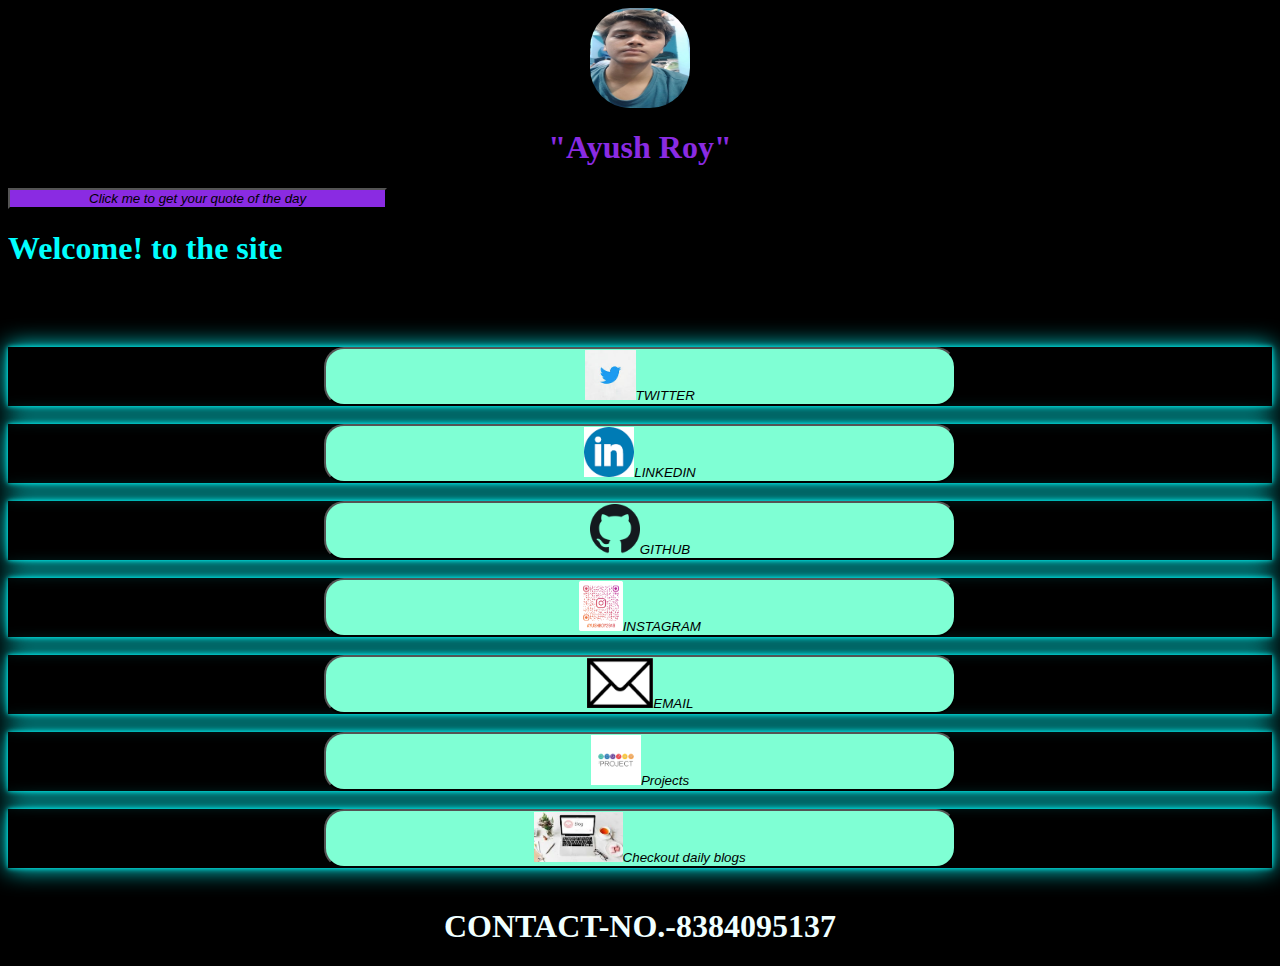
<file: index.html>
<!DOCTYPE html>
<html lang="en">
<head>
    
    <meta charset="UTF-8">
    <meta http-equiv="X-UA-Compatible" content="IE=edge">
    <meta name="viewport" content="width=device-width, initial-scale=1.0">
    <title > Ayush Roy </title>
    <link rel="stylesheet" href="background.css">
    <link rel = "icon" href = "myphoto.jpg" type = "image/x-icon">
</head>
 <body>
    <header><img src="myphoto.jpg" class="myphoto" height="100px"width="100px" alt="presentation" >
	    <div><h1 align="center" style="color:blueviolet;"><b>"Ayush Roy"</b></h1></div>
<!--<div align="left" id="quote1"><h1 style="color:aliceblue"><i>"To be or not to be, that is the question?" <sub><h3>By Benjamin Franklin</h3></sub></i></h1> <br> </div>-->
<button onclick="doSome()" style="width:30%; background-color:blueviolet"><i>Click me to get your quote of the day</i></button>

<h1  id="test" style="color:aqua" >Welcome! to the site</h1>
<script>
    function doSome(){
        document.getElementById("test").innerHTML="You can steer yourself any direction you choose";
    }
</script>
</header>
    <main><div align="center"><h1><i>"Socials and Contact"</i></h1></div>
 <nav><div class="button" align="center"><a href="https://twitter.com/theayushroy2003"><button style="background-color: aquamarine;color:black;width:50%;border-radius:20px;"><img class="twitter"src="twitter.jpg" height="50px"alt=""><i>TWITTER</i></button></a></div><br>
    <div class="button" align="center"><a href="https://www.linkedin.com/in/ayush-roy-277a5122a/?lipi=urn%3Ali%3Apage%3Ad_flagship3_feed%3BxifwxXgmTayFsA9G0anibQ%3D%3D"><button style="background-color: aquamarine;color:black;width:50%;border-radius:20px;"><img src="linkedin.png" height="50px"><i>LINKEDIN</i></button></a></div><br>
<div   class="button" align="center"><a href="https://github.com/royayush2099"><button style="background-color: aquamarine;color:black;width:50%;border-radius:20px;"><img src="github.png" height="50px"alt=""><i>GITHUB</i></button></a></div><br>
<div class="button" align="center"><a href="https://www.instagram.com/ayushroy2949"><button style="background-color: aquamarine;color:black;width:50%;border-radius:20px;"><img src="QRinsta.png" height="50px"alt=""><i>INSTAGRAM</i></button></a></div><br>
<div class="button" align="center"><a href="mailto:royayush2099@gmail.com"><button style="background-color: aquamarine;color:black;width:50%;border-radius:20px;"><img src="mail.png"height="50px" alt=""><i>EMAIL</i></button></a></div><br>
<div align="center" class="button"><a href="projects.html"><button style="background-color: aquamarine;color:black;width:50%;border-radius:20px;"><img src="project.png" height="50px"alt=""><i>Projects</i></button></a></div><br>
<div align="center" class="button"><a href="blog.html"><button style="background-color: aquamarine;color:black;width:50%;border-radius:20px;"><img src="blog.jpeg" height="50px"alt=""><i>Checkout daily blogs</i></button></a></div><br>


    
    
    


    
    
    </main>
    <footer align="center"><h1 style="color:azure"><b>CONTACT-NO.-8384095137</b></h1></footer>
</body>
</html>
</file>
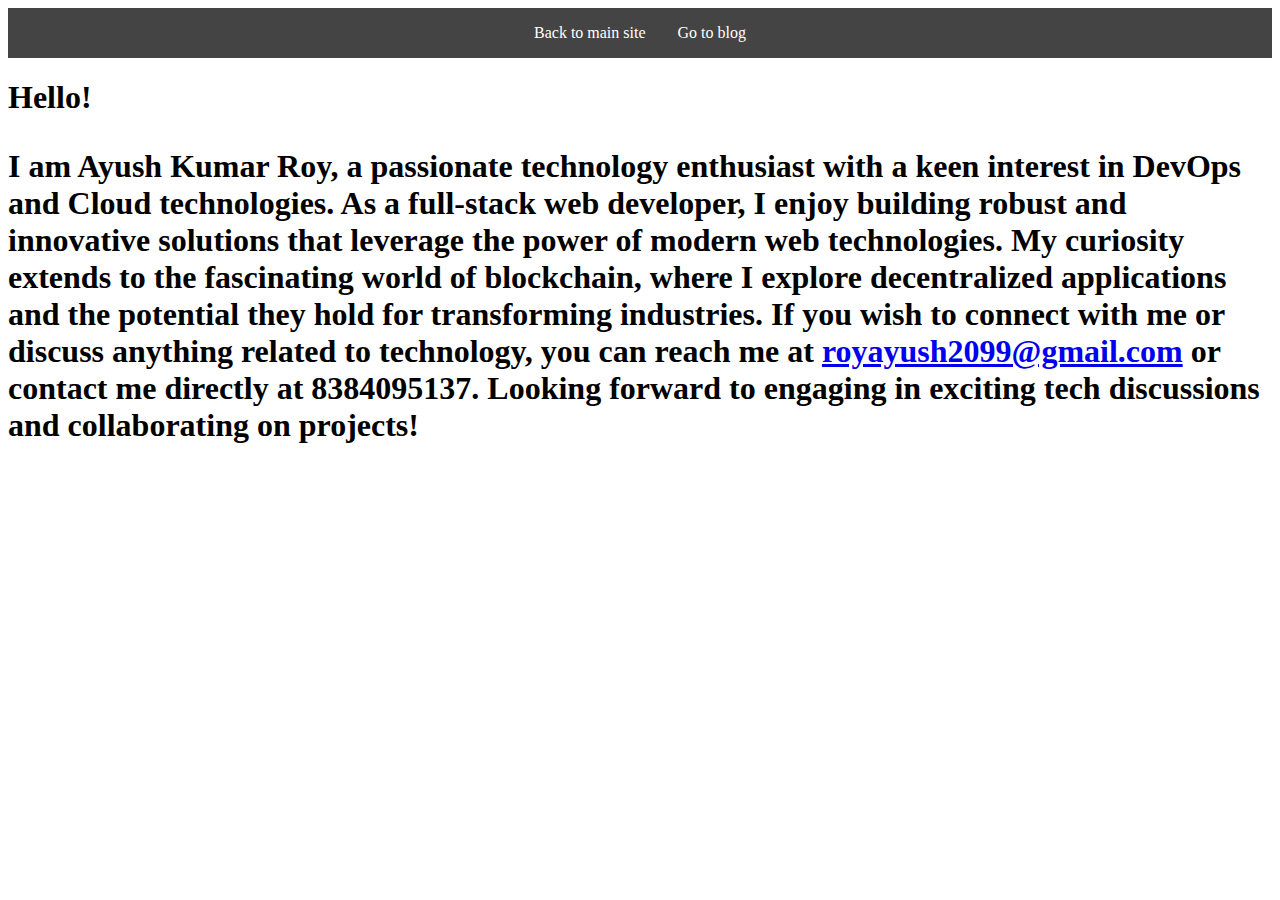
<file: about.html>
<!DOCTYPE html>
<html lang="en">
<head>
    <meta charset="UTF-8">
    <meta name="viewport" content="width=device-width, initial-scale=1.0">
    <title>About</title>
</head>
<body>
    <style>
         nav {
            display: flex;
            justify-content: center;
            background-color: #444;
            padding: 0.5rem;
        }

        nav a {
            color: #fff;
            text-decoration: none;
            padding: 0.5rem 1rem;
        }

        nav a:hover {
            background-color: #555;
        }

    </style>
    <header>
        <nav>
        <a href="index.html">Back to main site</a>
        <a href="blog.html">Go to blog</a>
        
       </nav>
    </header>
<h1>Hello! <br>

 <p>   I am Ayush Kumar Roy, a passionate technology enthusiast with a keen interest in DevOps and Cloud technologies. As a full-stack web developer, I enjoy building robust and innovative solutions that leverage the power of modern web technologies.
    
    My curiosity extends to the fascinating world of blockchain, where I explore decentralized applications and the potential they hold for transforming industries.
    
    If you wish to connect with me or discuss anything related to technology, you can reach me at <a href="mailto:royayush2099@gmail.com">royayush2099@gmail.com</a> or contact me directly at 8384095137.
    
    Looking forward to engaging in exciting tech discussions and collaborating on projects!</p></h1>
 
</body>
</html>
</file>
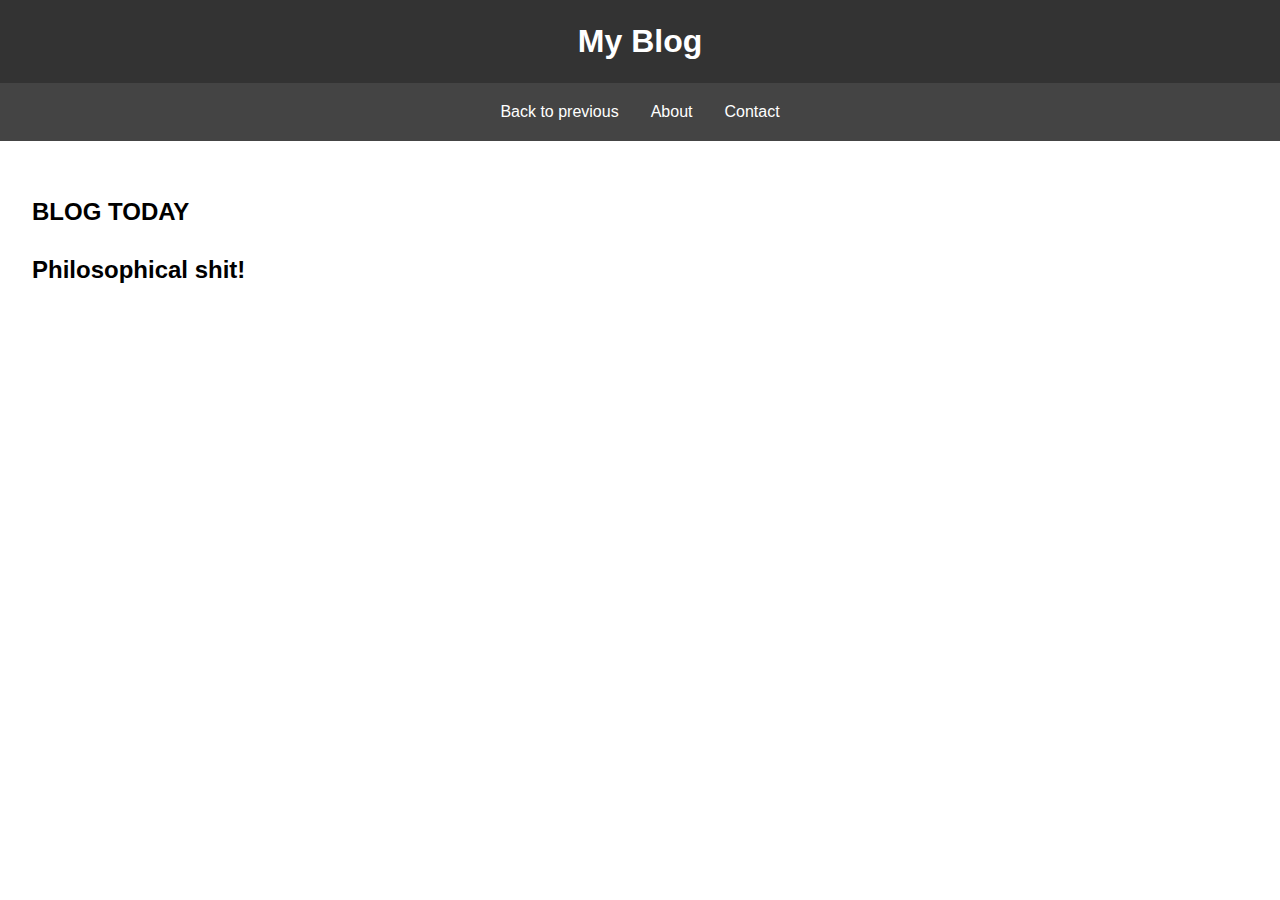
<file: blog.html>
<!DOCTYPE html>
<html lang="en">
<head>
    <meta charset="UTF-8">
    <meta name="viewport" content="width=device-width, initial-scale=1.0">
    <title>My Blog</title>
    <style>
        body {
            font-family: Arial, sans-serif;
            margin: 0;
            padding: 0;
            line-height: 1.6;
        }

        header {
            background-color: #333;
            color: #fff;
            padding: 1rem;
            text-align: center;
        }

        h1 {
            margin: 0;
        }

        nav {
            display: flex;
            justify-content: center;
            background-color: #444;
            padding: 0.5rem;
        }

        nav a {
            color: #fff;
            text-decoration: none;
            padding: 0.5rem 1rem;
        }

        nav a:hover {
            background-color: #555;
        }

        main {
            padding: 2rem;
        }

      
    </style>
</head>
<body>
    <header>
        <h1>My Blog</h1>
    </header>

    <nav>
        <a href="index.html">Back to previous</a>
        <a href="about.html">About</a>
        <a href="index.html">Contact</a>
    </nav>

    <main>
        <article>
            <h2>BLOG TODAY</h2>
            <p>
               
            </p>
        </article>

        <article>
            <h2>Philosophical shit!</h2>
            <p>
             
            </p>
        </article>
    </main>

    <footer>
     
    </footer>
</body>
</html>
</file>
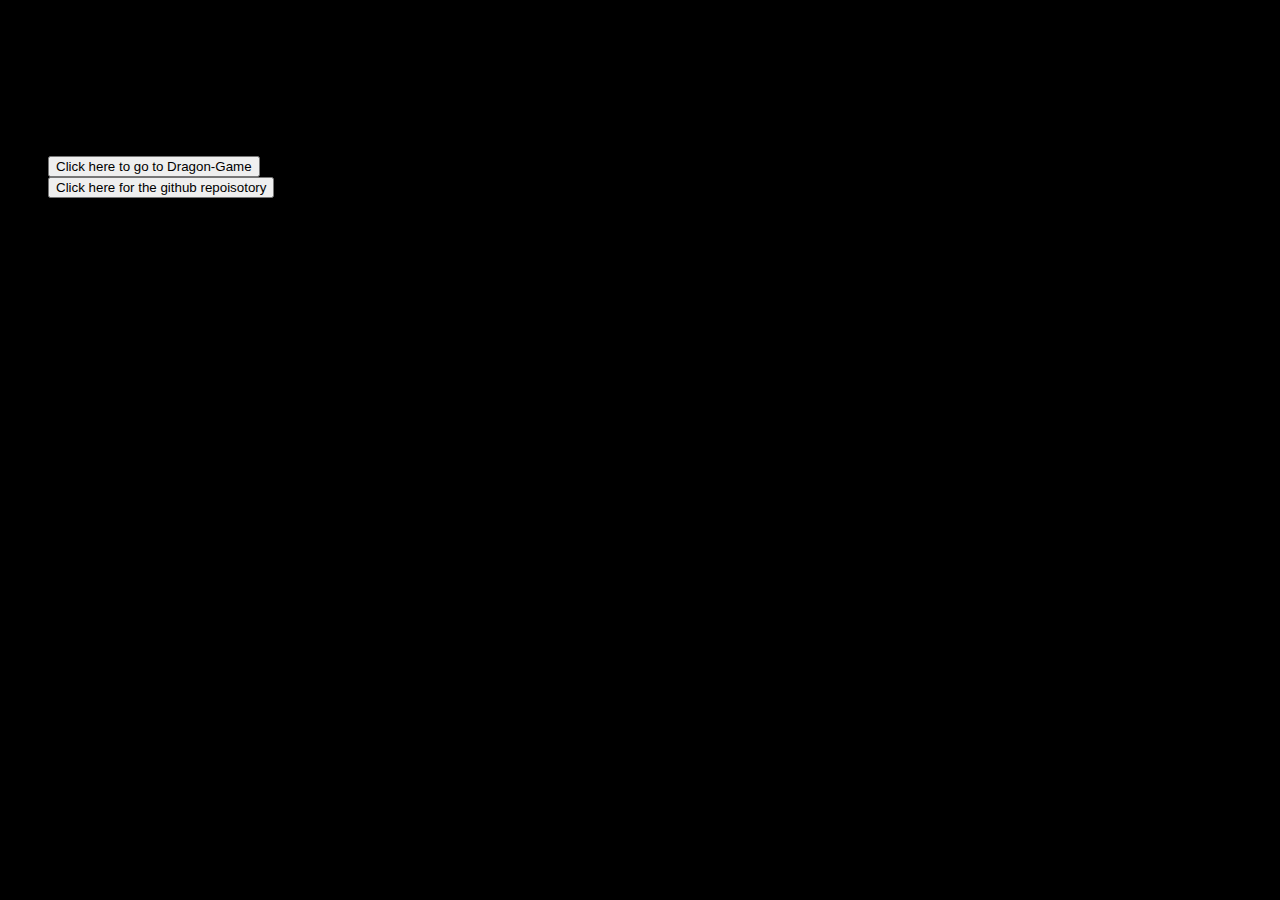
<file: projects.html>
<!DOCTYPE html>
<html lang="en">
<head>
    <meta charset="UTF-8">
    <meta name="viewport" content="width=device-width, initial-scale=1.0">
    <title>Projects</title>
    <link rel="stylesheet" href="background.css">
</head>
<body>
    <h1>These are the projects link and descriptioin about them.</h1>
   <ol type="1"><h1>Projects</h1>
    <li>Dragon-Game <br><a href="https://royayush2099.github.io/DRAGON-GAME/"><button>Click here to go to Dragon-Game</button></a><br><a href="https://github.com/royayush2099/DRAGON-GAME"><button>Click here for the github repoisotory</button></a></li>
</ol>
</body>
</html>
</file>
<file: background.css>
body{
    /*background-image:url(backgroundimg.jpg)  ;*/
    background-color: black;
    background-size: 100%;
}  
.myphoto{
  display:block;
  margin-left:auto;
  margin-right:auto;
  border-radius:40%;
  border-color: aqua;
}
button{
  transition: all ease
  0.5s;
}

.button {
  box-shadow: 0 0 5px cyan,
  0 0 25px cyan;
}
button:hover{
  box-shadow: 0 0 5px cyan,
  0 0 25px cyan, 0 0 50px cyan, 
  0 0 100px cyan, 0 0 200px cyan;
}
#quote1{
 height:300px;
 width:1000px;
 object-fit:cover;
}
#quote1:hover text{
  scale: 1.2;
}
</file>
